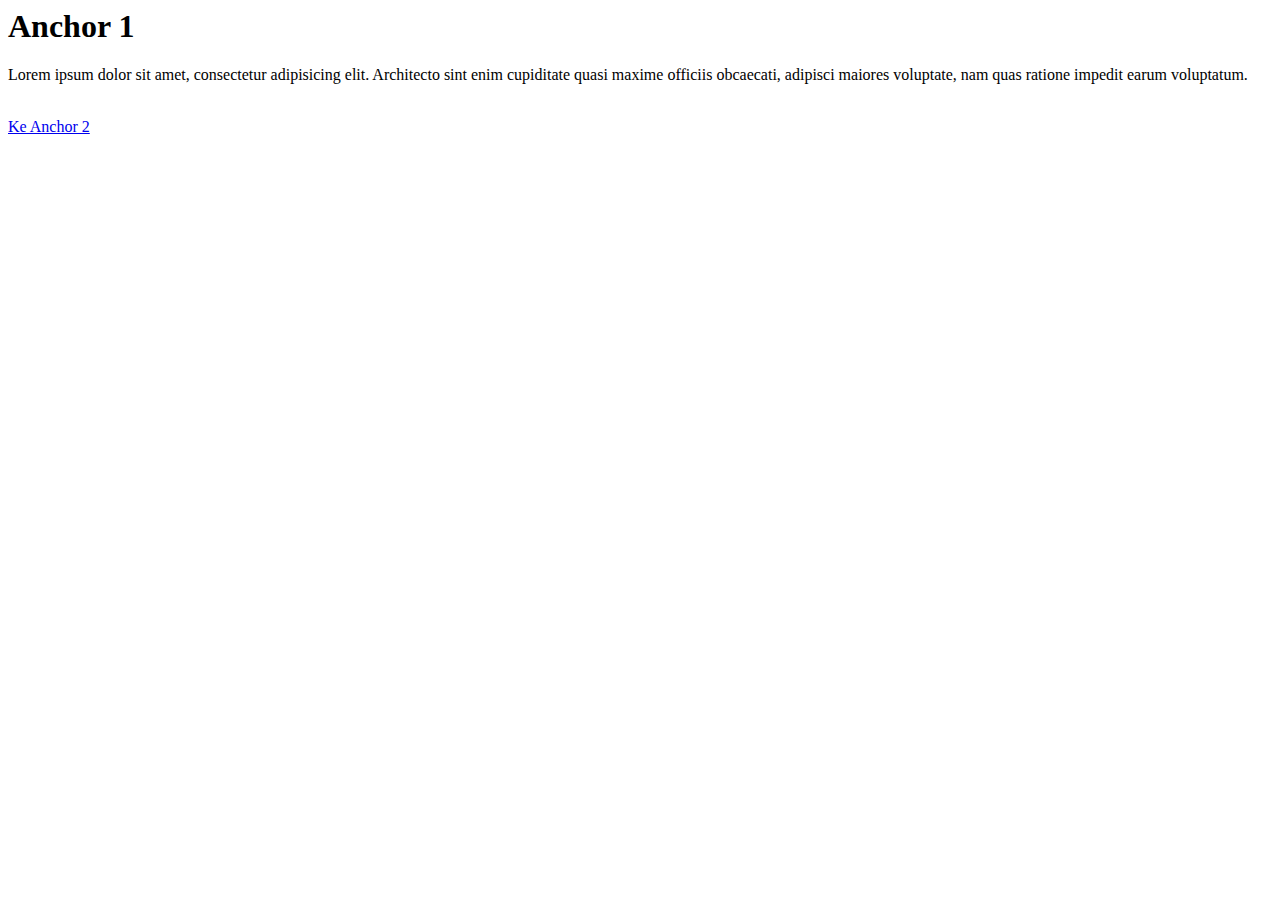
<file: Belajar HTML/anchor-1.html>
<html>
    <head>
        <title>Anchor 1</title>
        <body>
            <h1>Anchor 1</h1>
            <p>Lorem ipsum dolor sit amet, consectetur adipisicing elit. Architecto sint enim cupiditate quasi maxime officiis obcaecati, adipisci maiores voluptate, nam quas ratione impedit earum voluptatum.</p>
            <br />
            <a href="anchor-2.html">Ke Anchor 2</a>
        </body>
    </head>
</html>
</file>
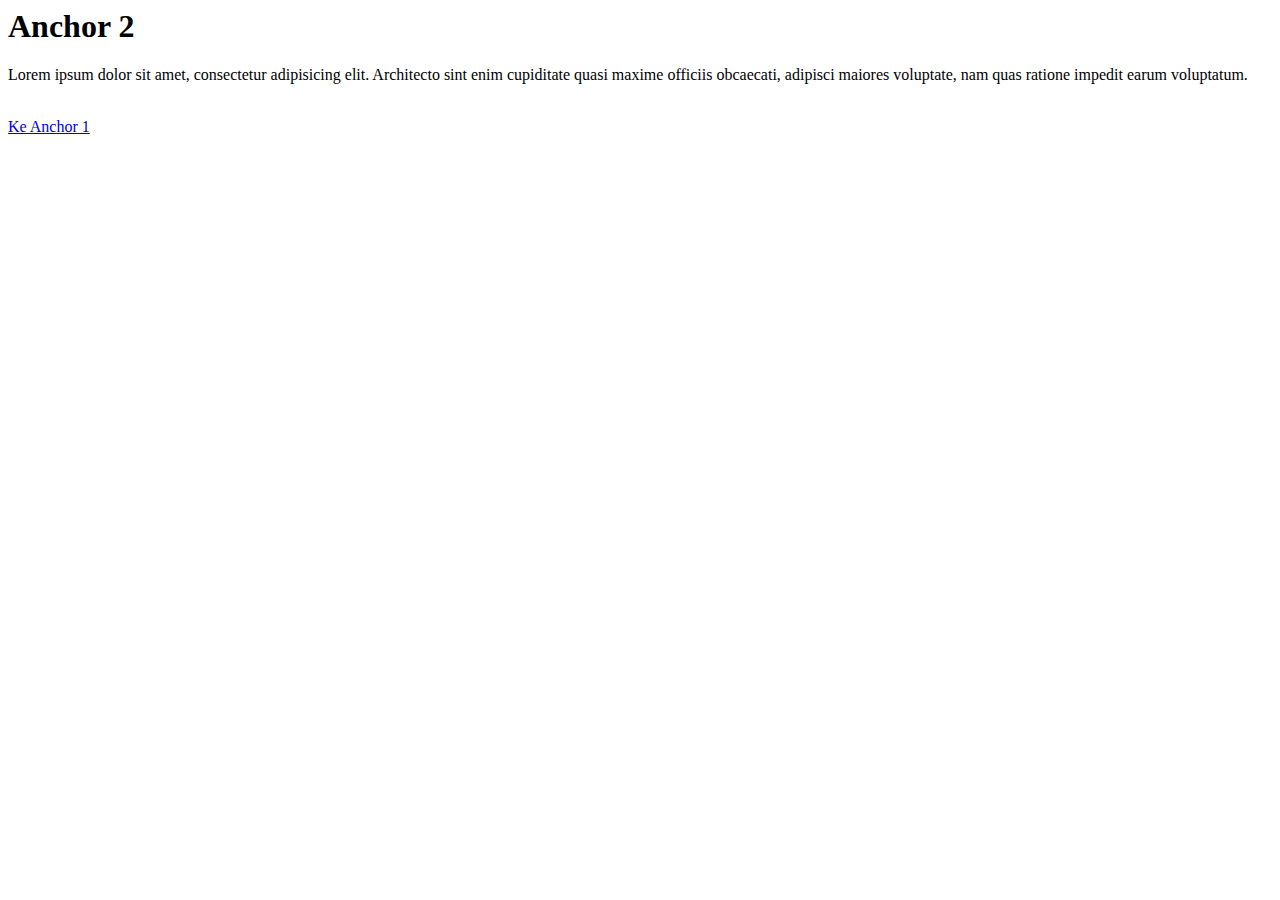
<file: Belajar HTML/anchor-2.html>
<html>
    <head>
        <title>Anchor 2</title>
        <body>
            <h1>Anchor 2</h1>
            <p>Lorem ipsum dolor sit amet, consectetur adipisicing elit. Architecto sint enim cupiditate quasi maxime officiis obcaecati, adipisci maiores voluptate, nam quas ratione impedit earum voluptatum.</p>
            <br />
            <a href="anchor-1.html">Ke Anchor 1</a>
        </body>
    </head>
</html>
</file>
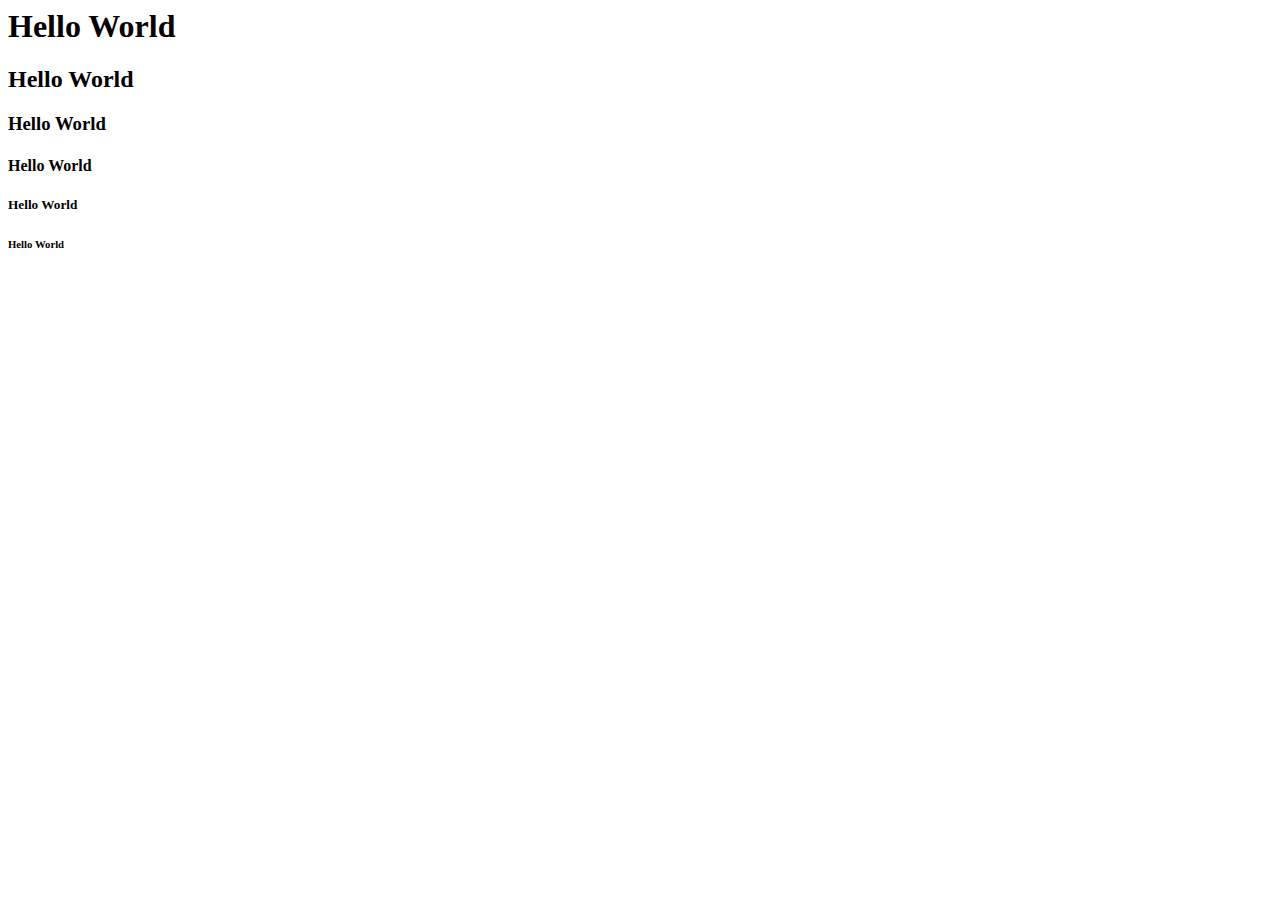
<file: Belajar HTML/heading.html>
<html>
    <head>
        <title>Heading</title>
    </head>
    <body>
        <h1>Hello World</h1>
        <h2>Hello World</h2>
        <h3>Hello World</h3>
        <h4>Hello World</h4>
        <h5>Hello World</h5>
        <h6>Hello World</h6>
    </body>
</html>
</file>
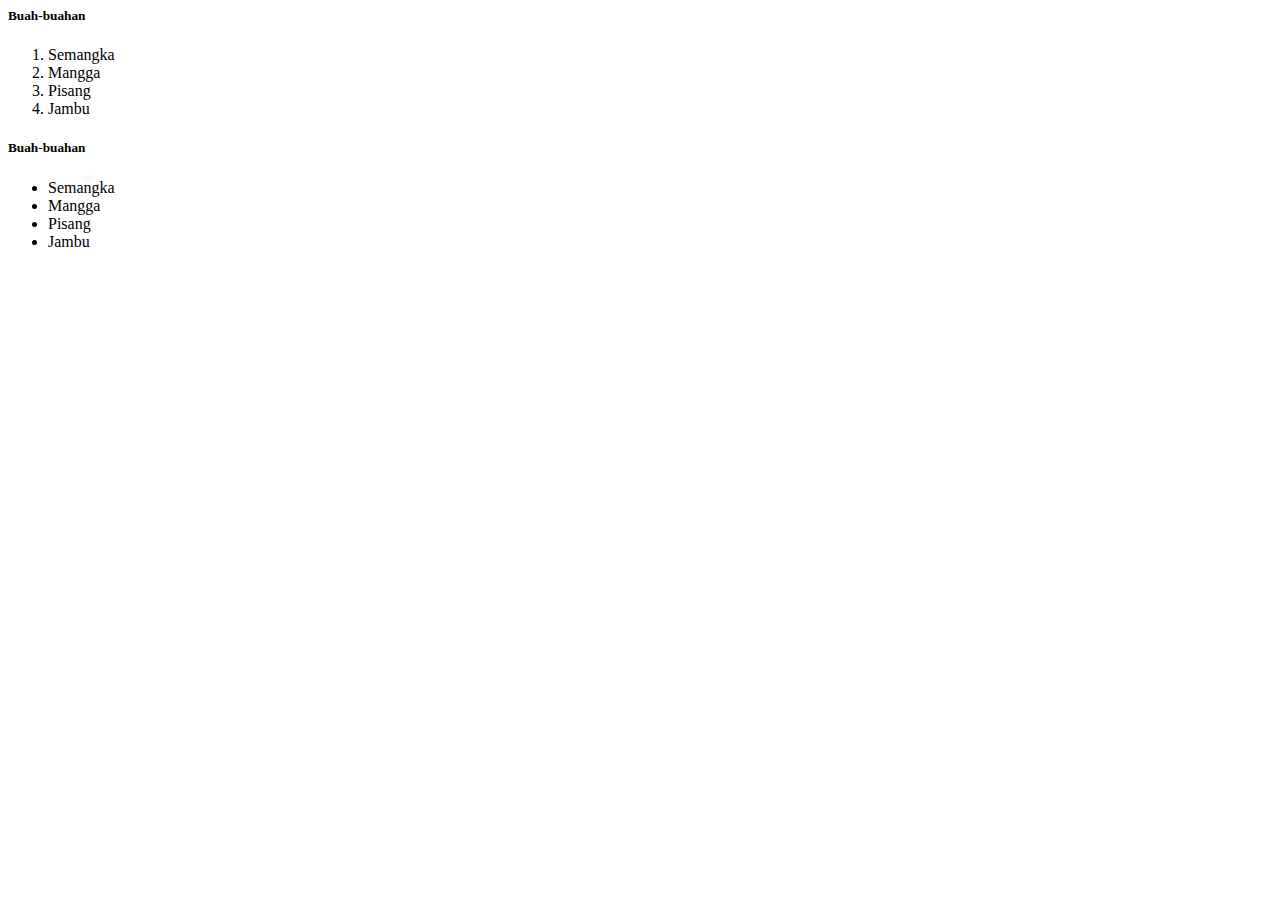
<file: Belajar HTML/listing.html>
<html>
    <head>
        <title>Listing</title>
    </head>
    <body>
        <!-- Ordered List -->
        <h5>Buah-buahan</h5>
        <ol type="1">
            <li>Semangka</li>
            <li>Mangga</li>
            <li>Pisang</li>
            <li>Jambu</li>
        </ol>

        <!-- UnOrdered List -->
        <h5>Buah-buahan</h5>
        <ul type="disc">
            <li>Semangka</li>
            <li>Mangga</li>
            <li>Pisang</li>
            <li>Jambu</li>
        </ul>
    </body>
</html>
</file>
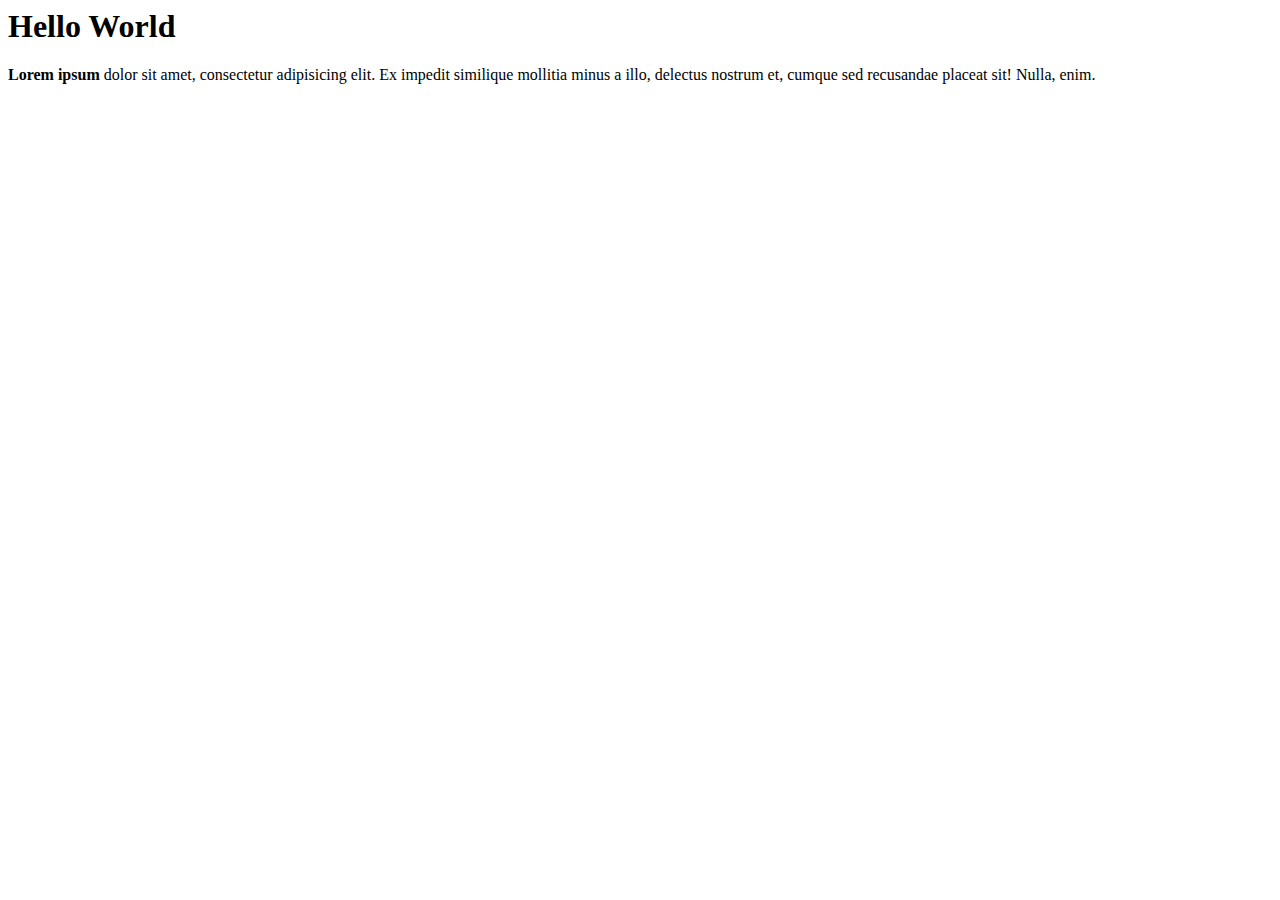
<file: Belajar HTML/paragraf.html>
<html>
    <title>Paragraf</title>

    <body>
        <h1>Hello World</h1>
        <p><strong>Lorem ipsum</strong> dolor sit amet, consectetur adipisicing elit. Ex impedit similique mollitia minus a illo, delectus nostrum et, cumque sed recusandae placeat sit! Nulla, enim.</p>
    </body>
</html>
</file>
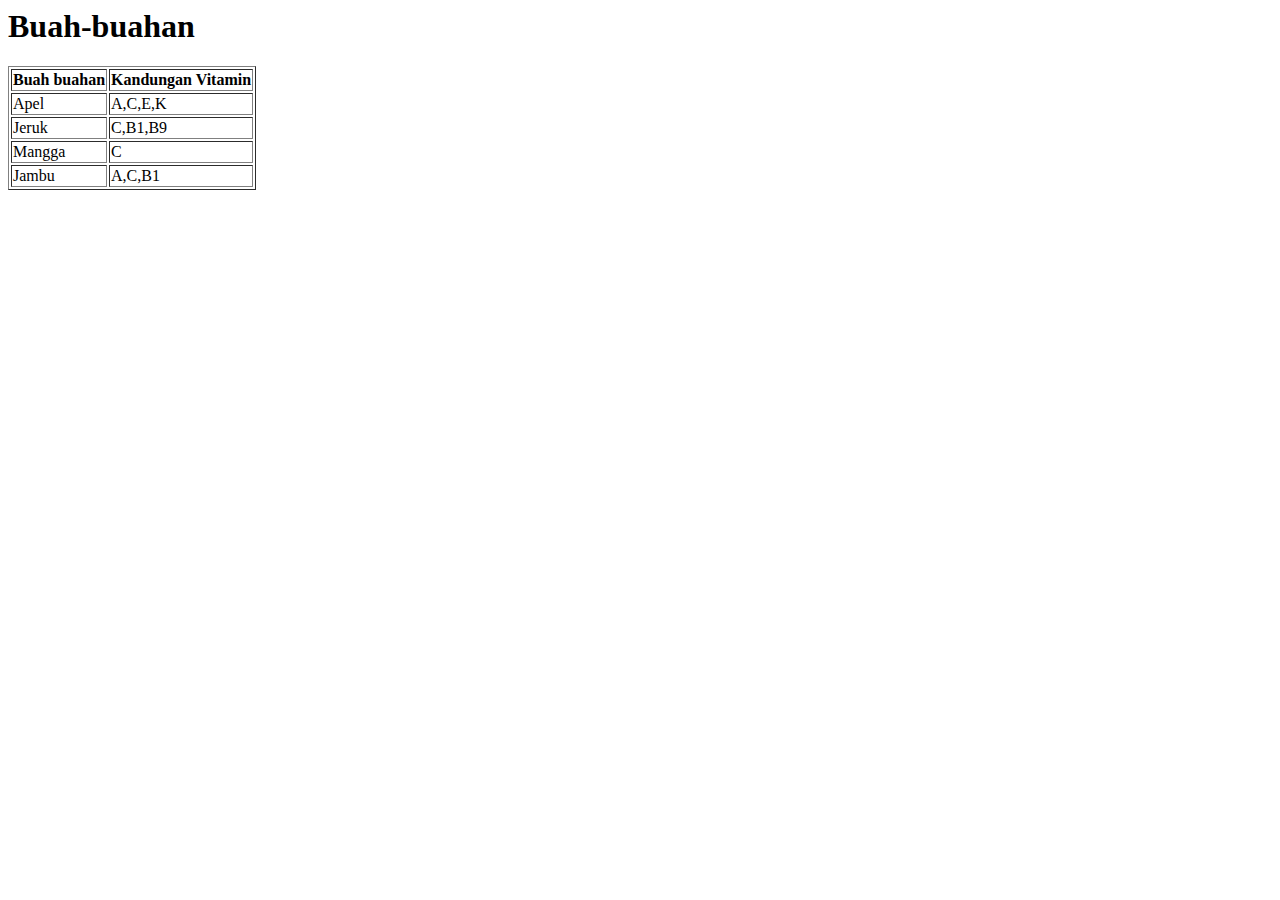
<file: Belajar HTML/table.html>
<html>
    <head>
        <title>Table</title>

        <body>
            <h1>Buah-buahan</h1>
            <table border="1">
                <thead>
                    <tr>
                        <th>Buah buahan</th>
                        <th>Kandungan Vitamin</th>
                    </tr>
                </thead>
                <tbody>
                    <tr>
                        <td>Apel</td>
                        <td>A,C,E,K</td>
                    </tr>
                    <tr>
                        <td>Jeruk</td>
                        <td>C,B1,B9</td>
                    </tr>
                    <tr>
                        <td>Mangga</td>
                        <td>C</td>
                    </tr>
                    <tr>
                        <td>Jambu</td>
                        <td>A,C,B1</td>
                    </tr>
                </tbody>
            </table>
        </body>
    </head>
</html>
</file>
